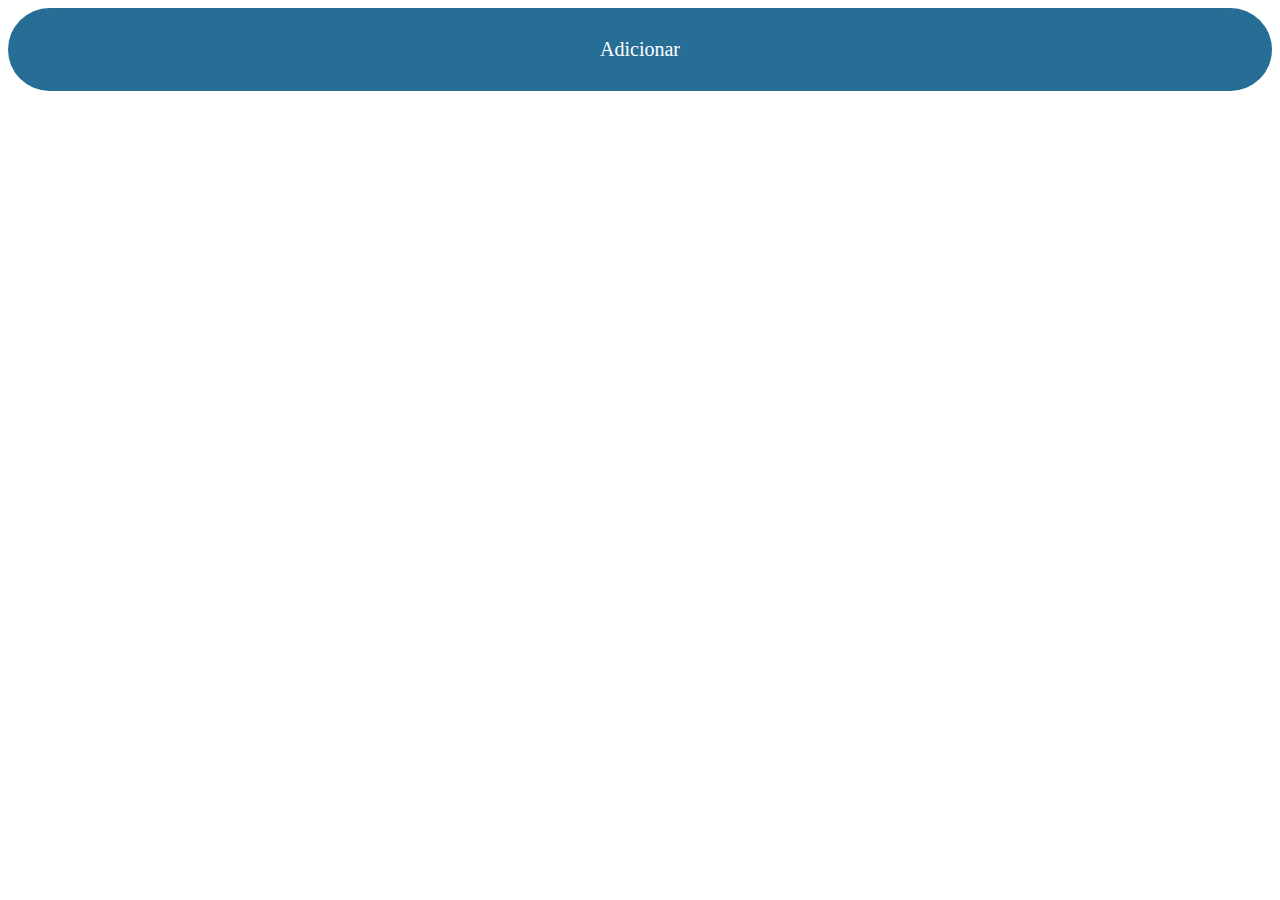
<file: index.html>
<!DOCTYPE html>
<html lang="pt-br">
<head>
    <meta charset="UTF-8">
    <meta name="viewport" content="width=device-width, initial-scale=1.0">
    <script src="./index.js" type="module" defer></script>
    <link rel="stylesheet" href="./style.css">
    <title>Contatos</title>
</head>
<body>
    <a href="./addContato.html">Adicionar</a>
    <div id="container"></div>
</body>
</html>
</file>
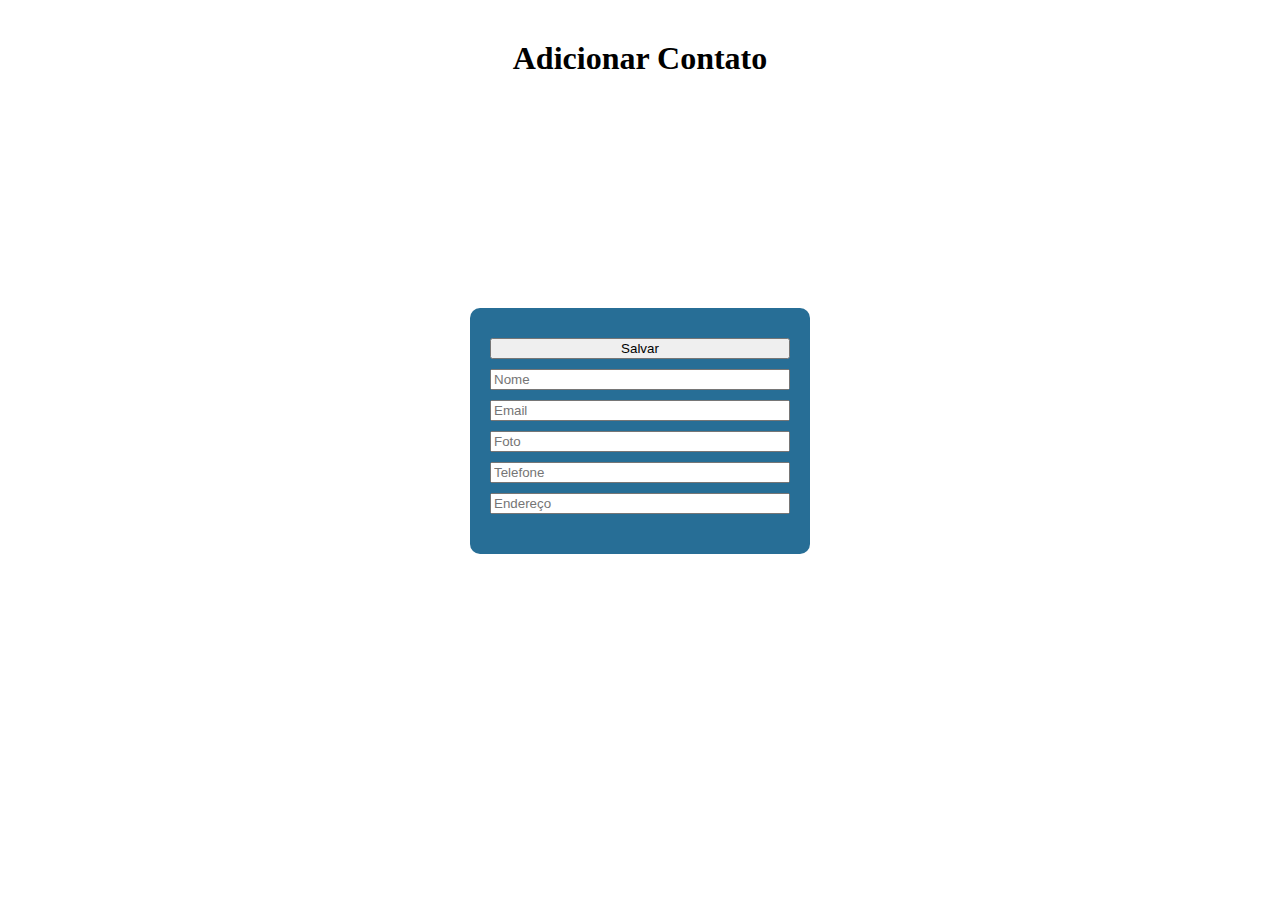
<file: addContato.html>
<html lang="pt-br"> 
<head> 
    <meta charset="UTF-8"> 
    <meta name="viewport" content="width=device-width, initial-scale=1.0"> 
    <link rel="stylesheet" href="addContato.css">
    <script src="./addContato.js" type="module"></script>
    <link rel="stylesheet" href="addContato.css">
    <title>Adicionar Contato</title> 
</head> 


<body> 
    <h1> Adicionar Contato</h1> 
    <div id="contatos-list"></div> 
    <div id="contato-form"> 
        <button type="submit" id="enviarButton"> Salvar </button> 
        <input type="text" id="nome" placeholder="Nome" required> 
        <input type="email" id="email" placeholder="Email" required> 
        <input type="text" id="foto" placeholder="Foto"> 
        <input type="tel" id="telefone" placeholder="Telefone"> 
        <input type="text" id="endereco" placeholder="Endereço"> 
    </div> 
</body> 
</html>
</file>
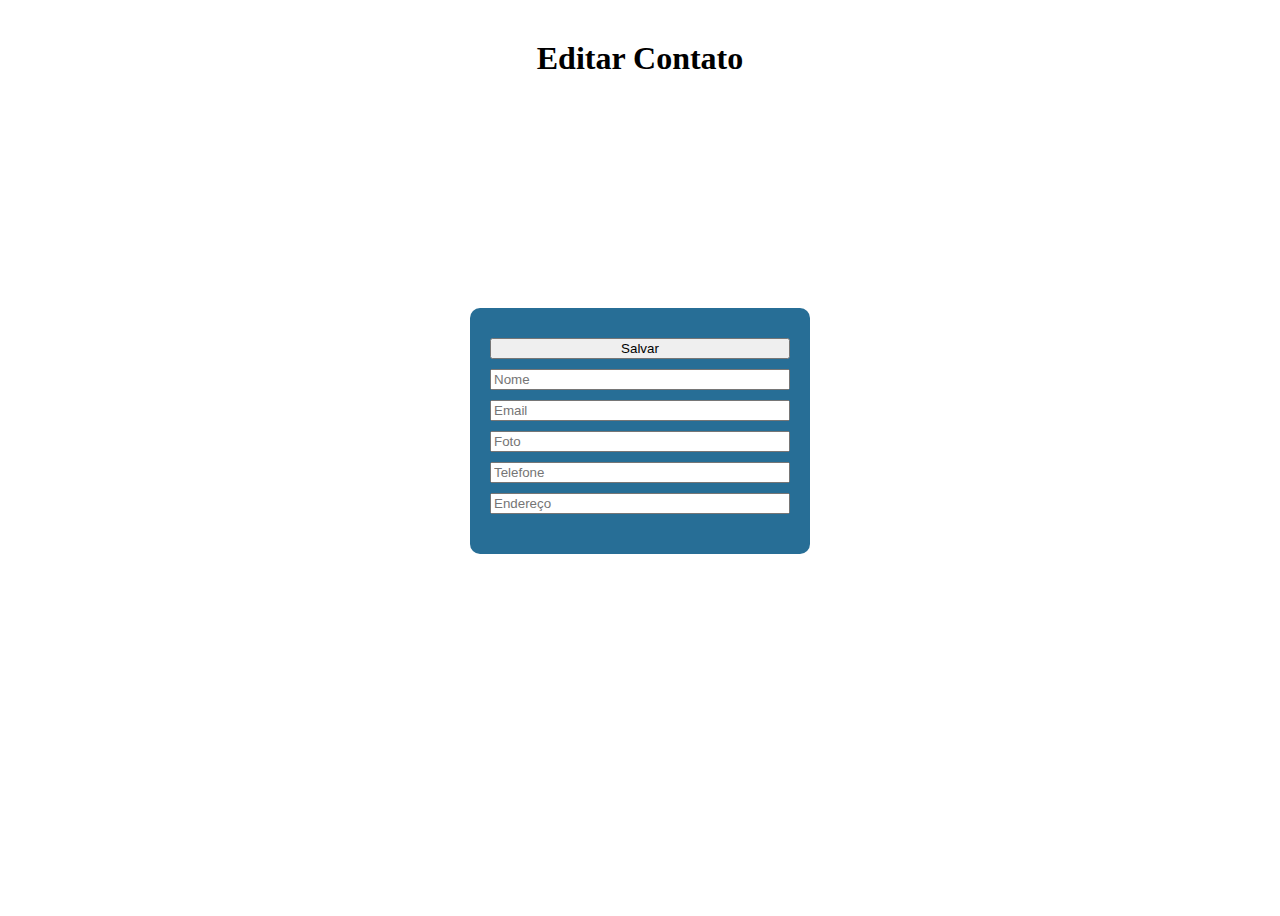
<file: edit.html>
<html lang="pt-br">  
<head>  
    <meta charset="UTF-8">  
    <meta name="viewport" content="width=device-width, initial-scale=1.0">  
    <script src="./edit.js" type="module"></script>
    <link rel="stylesheet" href="edit.css"> 
    <title>Editar contato</title>  

</head>  
<body>  

    <h1> Editar Contato</h1>  
    <div id="contatos-list"></div>  
    <div id="contato-form">  
        <button type="submit"> Salvar </button>  
        <input type="text" id="nome" placeholder="Nome" required>  
        <input type="email" id="email" placeholder="Email" required>  
        <input type="text" id="foto" placeholder="Foto">  
        <input type="tel" id="telefone" placeholder="Telefone">  
        <input type="text" id="endereco" placeholder="Endereço">  

    </form>  

</body>  

</html>
</file>
<file: style.css>
#container{
    display: flex;
    flex-direction: column;
    gap: 2rem;
}
#container>div{
    font-size: 32px;
    background-color: #276E96;
    border-radius: 32px;
    display: flex;
    justify-content: space-around;
    align-items: center;
    height: 8rem;
}
#container>div>div{
    height: 100%;
    display: flex;
    align-items: center;
}
#container>div>div>img{
    height: 60%;
    cursor: pointer;
}

body a{
    display: flex;
    align-items: center;
    background-color: #276E96;
    padding: 30px;
    font-size: 20px;
    list-style: none;
    text-decoration: none;
    color: white;
    border-radius: 50px;
    margin-bottom: 30px;
    justify-content: center;
}
</file>
<file: addContato.css>
body{
    height: 100vh;
}

#contato-form {
    display: flex;
    flex-direction: column;
    padding: 30px 20px;
    border-radius: 10px;
    background-color: #276E96; 
    max-width: 300px; 
    margin: 0 auto; 
}

#contato-form input,
#contato-form button {
    margin-bottom: 10px;
}

body h1{
    height: 100px;
    display: flex;
    align-items: center;
    justify-content: center;
    margin-bottom: 200px;
}
</file>
<file: edit.css>
body{
    height: 100vh;
}

#contato-form {
    display: flex;
    flex-direction: column;
    padding: 30px 20px;
    border-radius: 10px;
    background-color: #276E96; 
    max-width: 300px; 
    margin: 0 auto; 
}

#contato-form input, 
#contato-form button { 
    margin-bottom: 10px; 

} 

body h1{
    height: 100px;
    display: flex;
    align-items: center;
    justify-content: center;
    margin-bottom: 200px;
}
</file>
